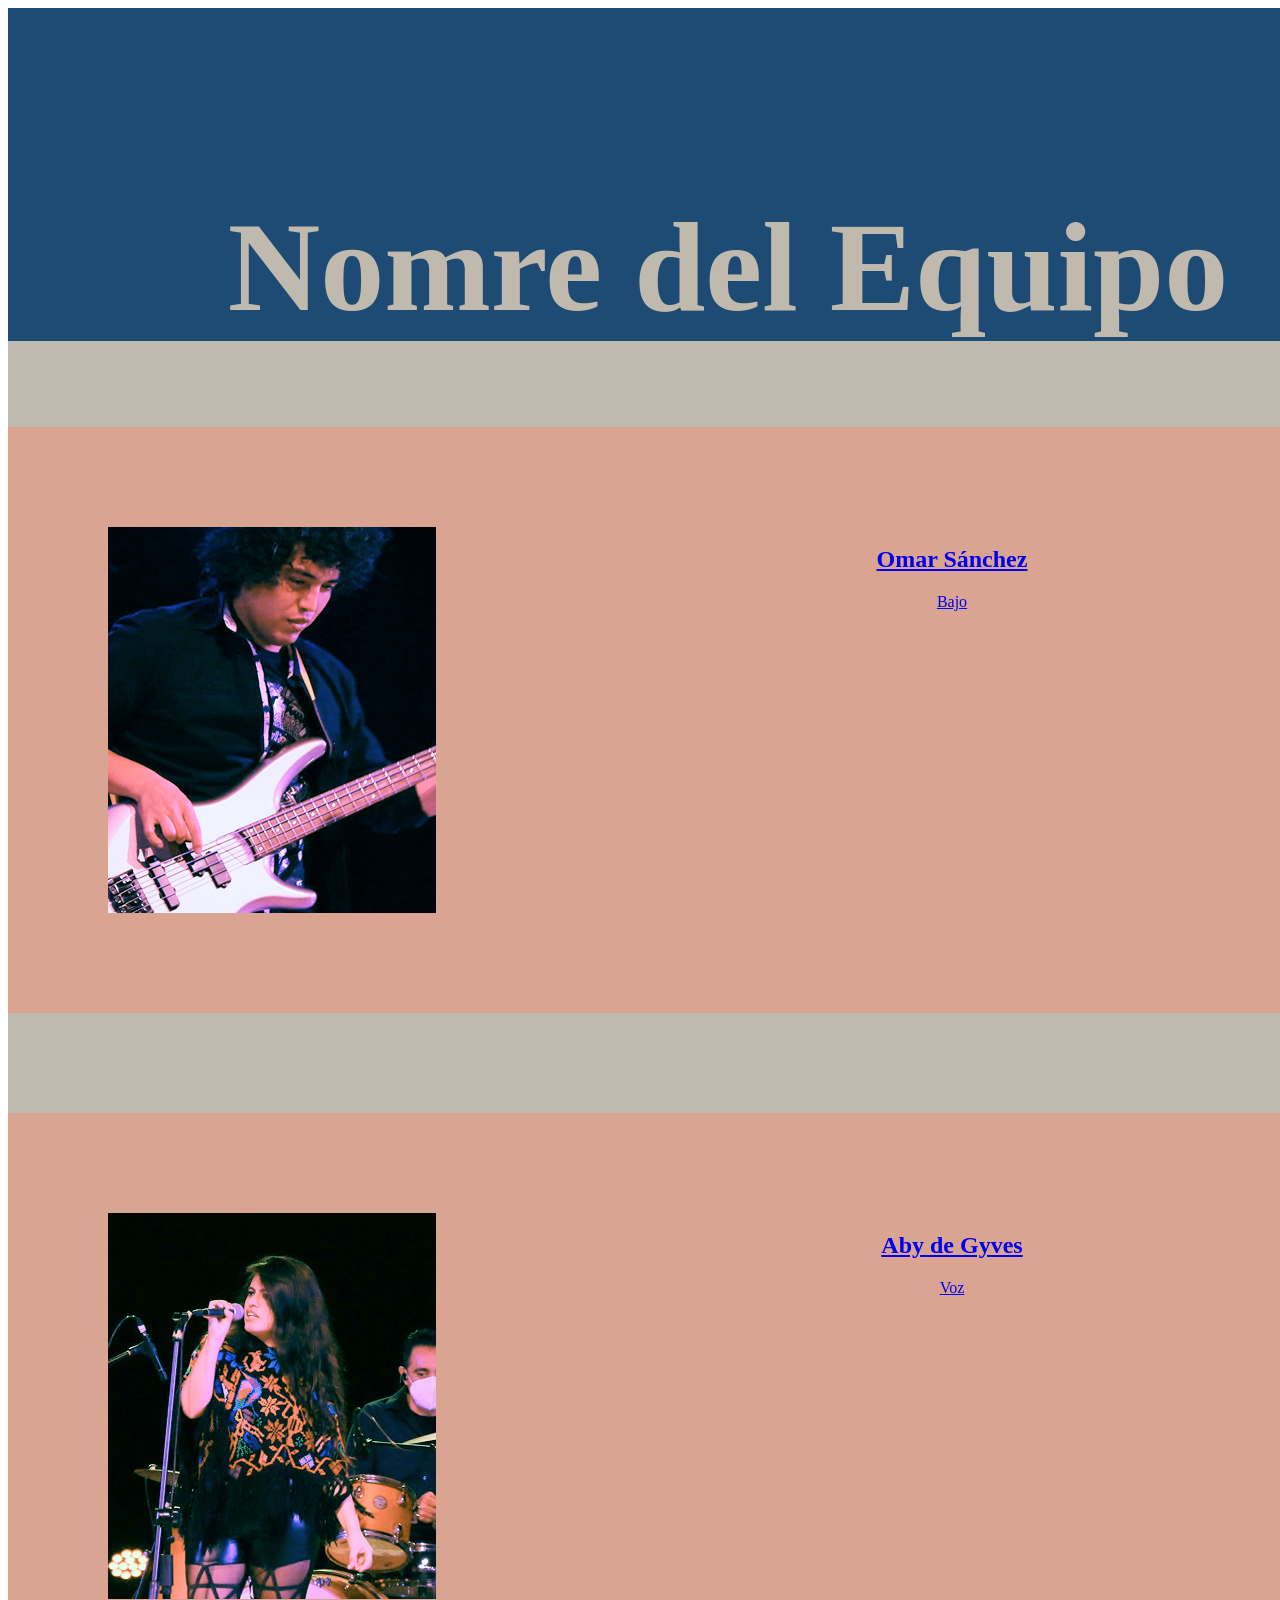
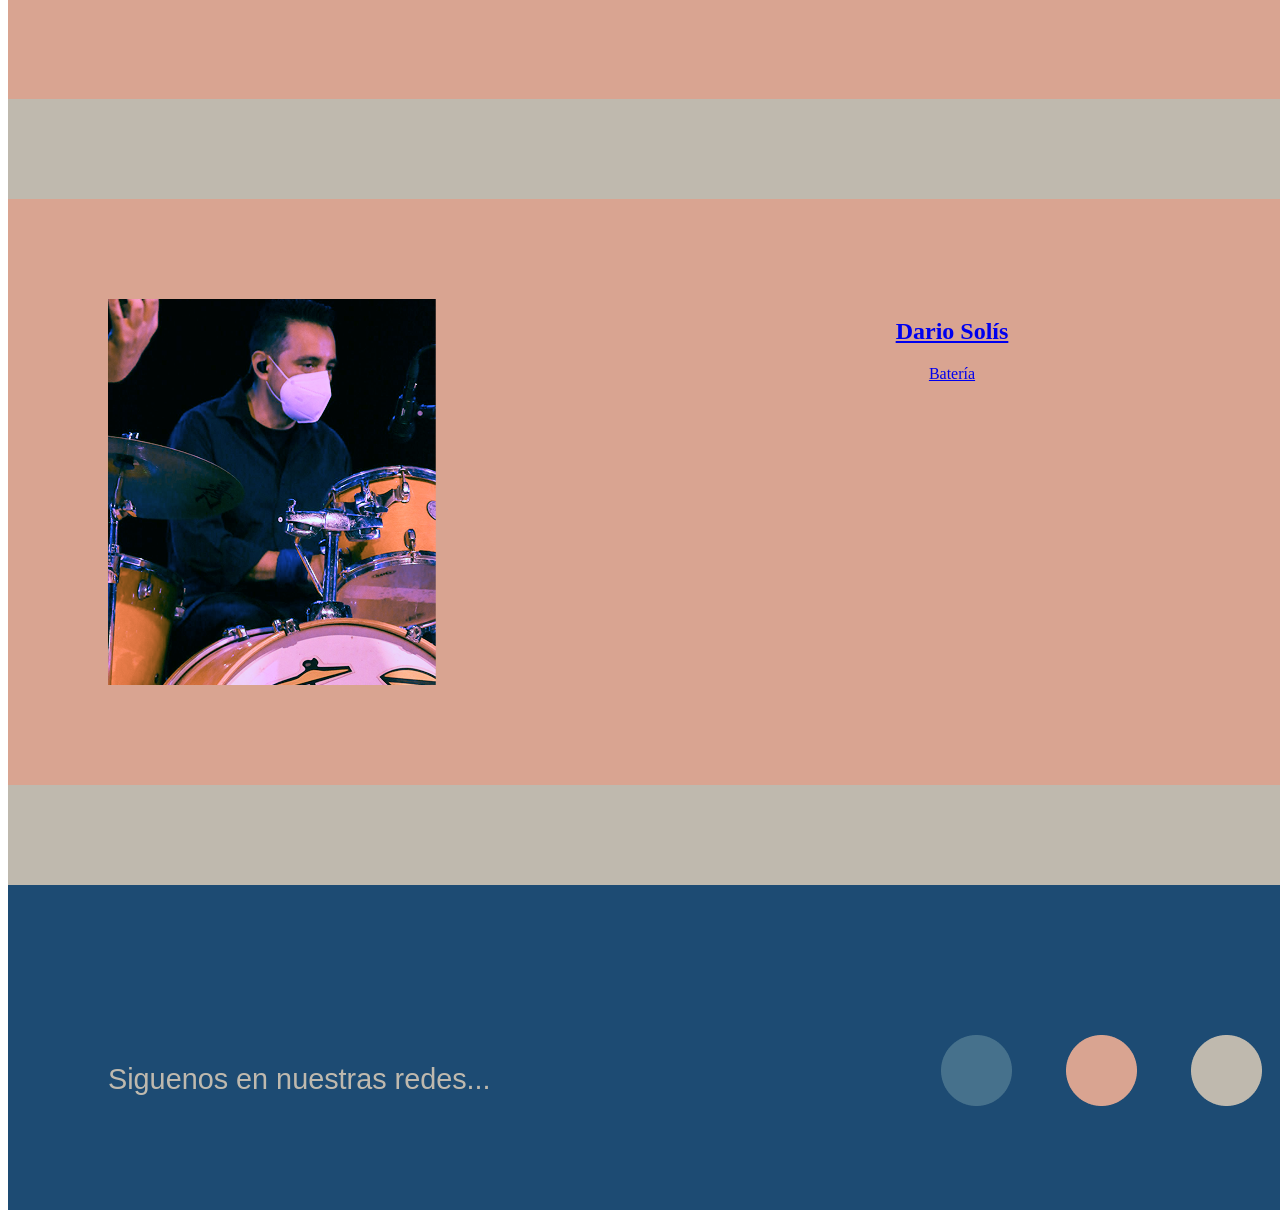
<file: index.html>
<!DOCTYPE html>
<html lang="es">
<head>
    <meta charset="UTF-8">
    <title>Equipo tal</title>
    <link rel="stylesheet" href="estilo.css" type="text/css">
    
</head>
<body>
    <div id="container">
        <header>
            <h1>Nomre del Equipo</h1>
            
        </header>
        <a href="jugador1.html" alt="vinculo para navegar al perfil del musico de Omar Sanchez"><article class="musico">
            <img src="imagenes/PaginaEquipo/pic_Jugador1_Inicio.png" alt="imagen del músico, Omar Sánches tocando el bajo electrico">
            <h2>Omar Sánchez</h2>
            <p>Bajo</p>
           
        </article></a>
        <a href="jugador2.html" alt="vinculo para navegar al perfil del musico de Aby de Gyvez"><article class="musico">
            <img src="imagenes/PaginaEquipo/picJugador2Inicio.png" alt="imagen del músico, Aby de Guves cantandp">
            <h2>Aby de Gyves</h2>
            <p>Voz</p>
            
        </article></a>
         <a href="jugador3.html" alt="vinculo para navegar al perfil del musico de Dario Solis"><article class="musico">
            <img src="imagenes/PaginaEquipo/picJugador3Inicio.png" alt="imagen del músico, Dario Solis tocando la bateria">
            <h2>Dario Solís</h2>
            <p>Batería</p>
           
             </article></a>
        
       <!-- aqui inicia el footer -->
        
        <footer>
            <p>Siguenos en nuestras redes...</p>
            <a href="https://www.facebook.com" target="_blank"><img src="imagenes/PaginaEquipo/icoFace.png"></a>
            <a href="https://www.instagram.com" target="_blank"><img src="imagenes/PaginaEquipo/icoInsta.png"></a>
            <a href="https://www.tiktok.com" target="_blank"><img src="imagenes/PaginaEquipo/icoTikTok.png"></a>
        </footer>
        
    </div>    
</body>
</html>
</file>
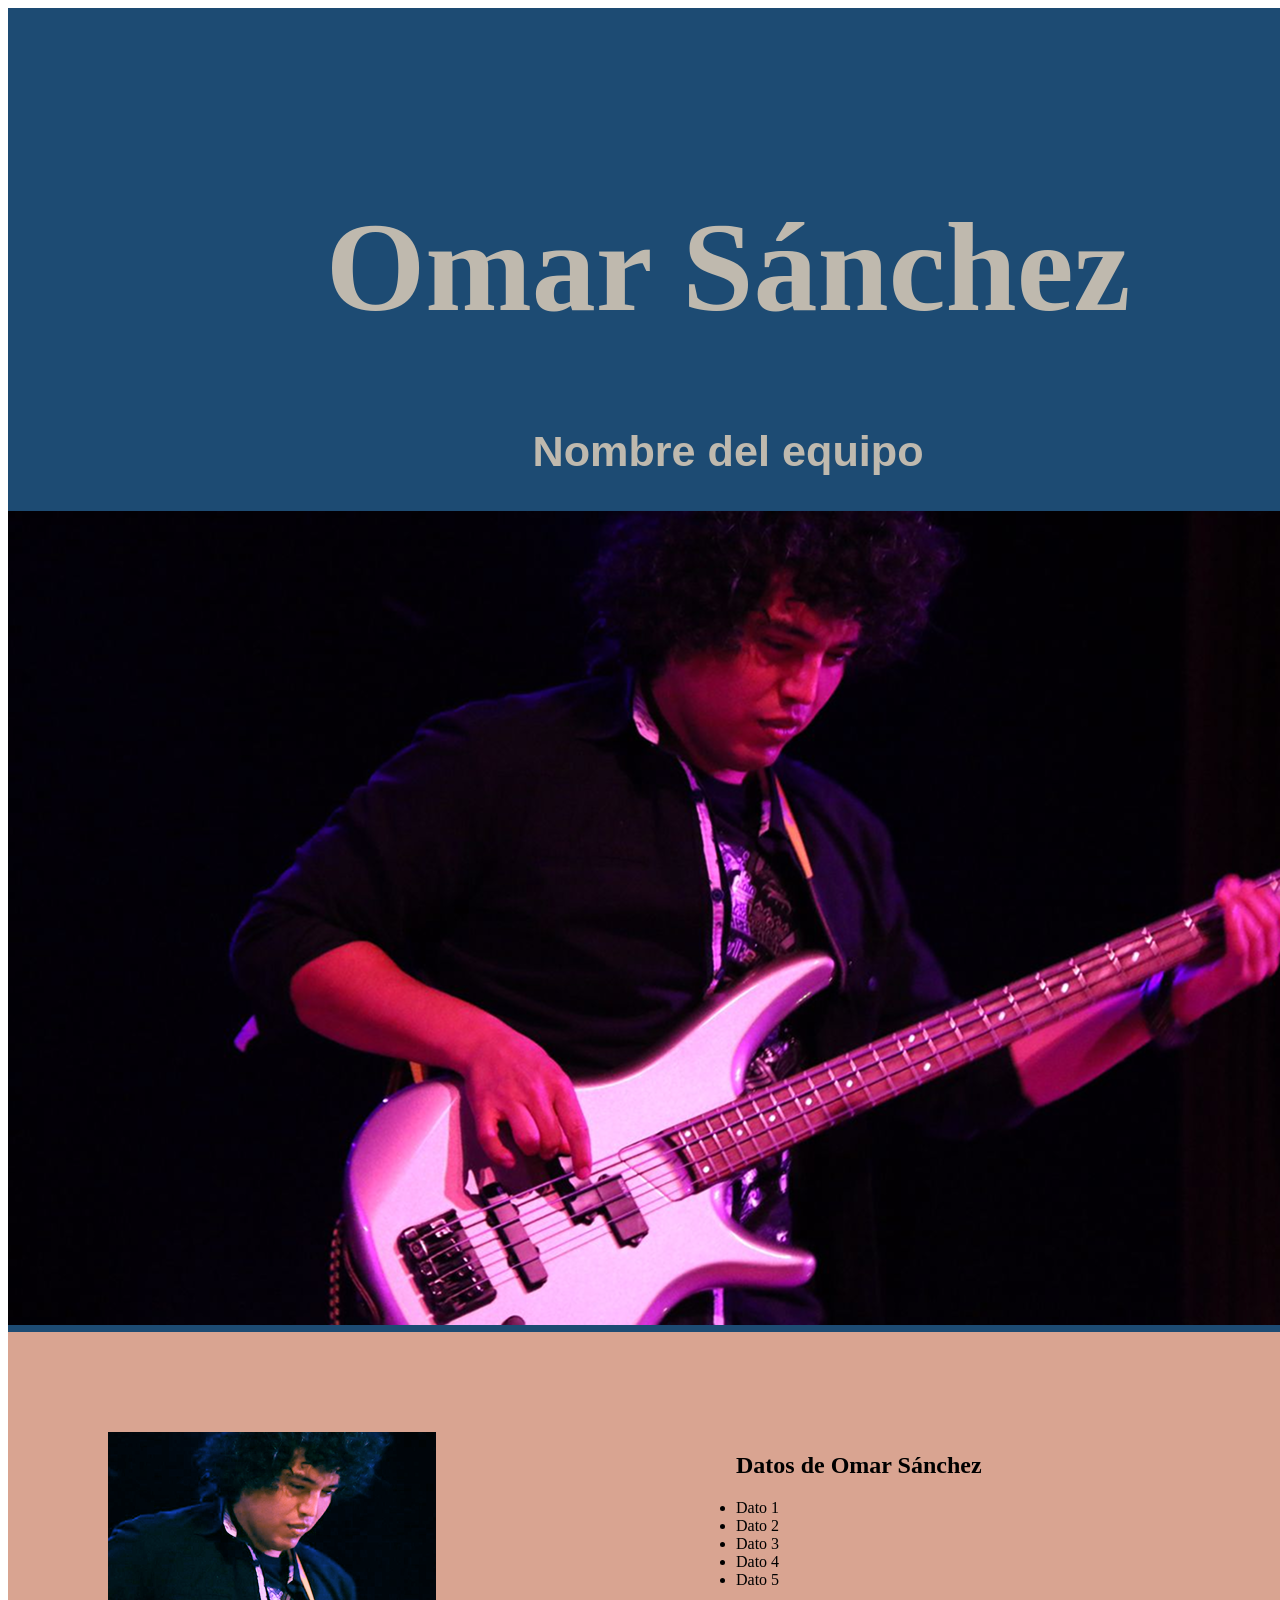
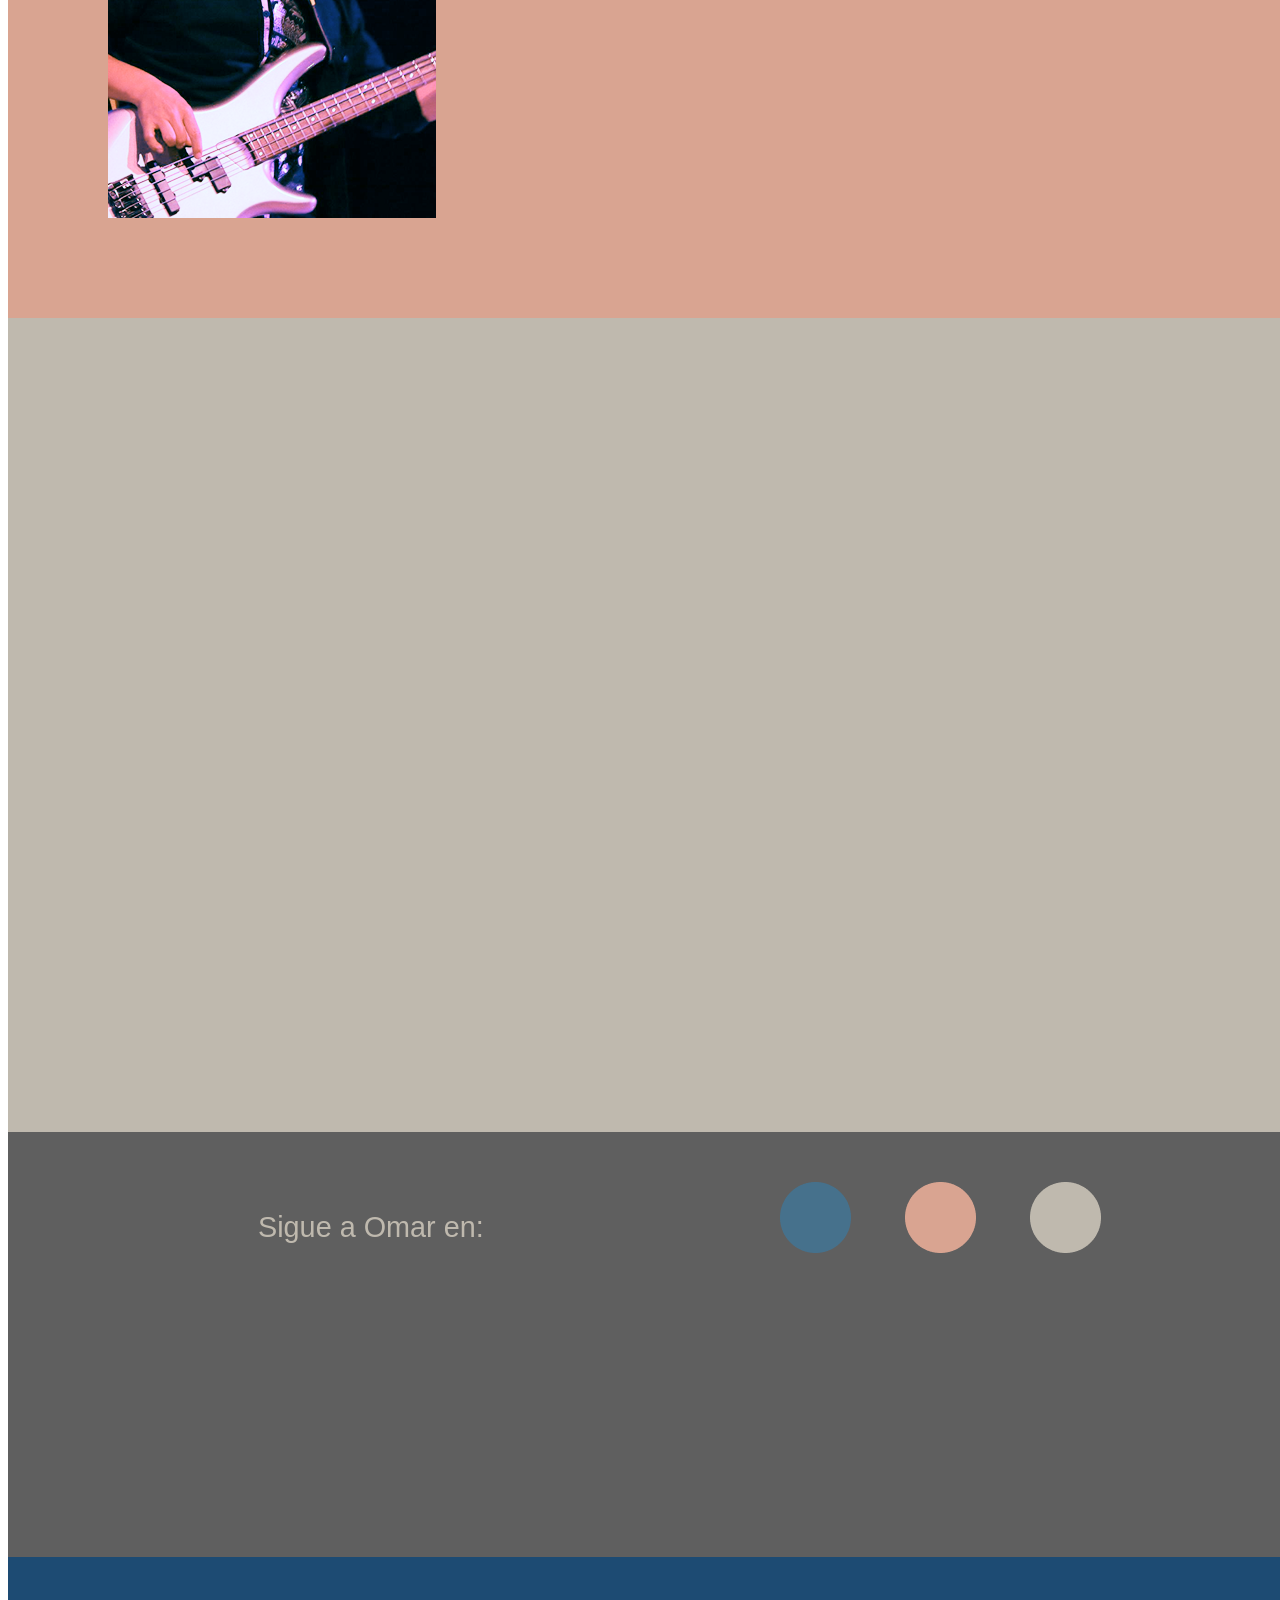
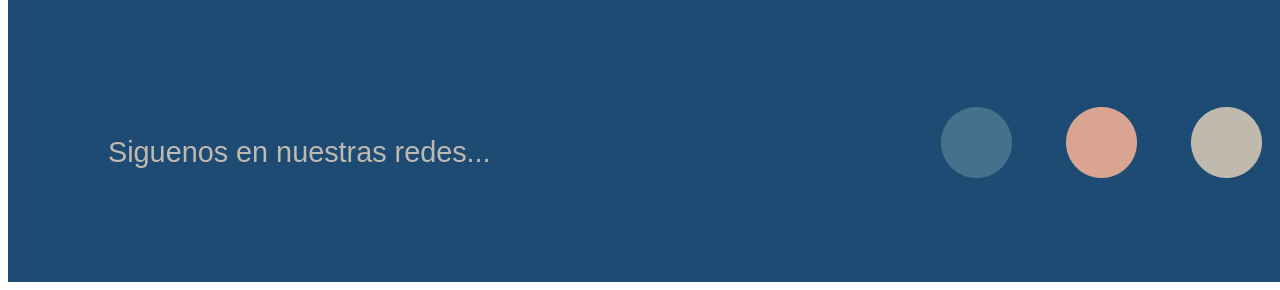
<file: jugador1.html>
<!DOCTYPE html>
<html lang="es">
<head>
    <meta charset="UTF-8">
    <title>Equipo tal - Jugador 1</title>
    <link rel="stylesheet" href="estilo.css" type="text/css">
    
</head>
<body>
    <div id="container">
        <header>
            <h1>Omar Sánchez</h1>
            <a href="index.html" alt="vinculo para volver al inicio del sitio"><h2>Nombre del equipo</h2></a> 
            <img src="imagenes/PaginaEquipo/OmarPag.png" alt="imagen del músico, Omar Sánches tocando el bajo electrico">
        </header>
        <article id="infoDelMusico">
            <img src="imagenes/PaginaEquipo/pic_Jugador1_Inicio.png" alt="imagen del músico, Omar Sánches tocando el bajo electrico">
            <h2>Datos de Omar Sánchez</h2>
            <ul>
                <li>Dato 1</li>
                <li>Dato 2</li>
                <li>Dato 3</li>
                <li>Dato 4</li>
                <li>Dato 5</li>
            </ul>
        </article>
        <div id="video">
            <iframe width="1440" height="810" src="https://www.youtube.com/embed/tkRqQHjufUA?si=RnA0m_7qNHD_bzSK" title="YouTube video player" frameborder="0" allow="accelerometer; autoplay; clipboard-write; encrypted-media; gyroscope; picture-in-picture; web-share" referrerpolicy="strict-origin-when-cross-origin" allowfullscreen></iframe>
        </div>
        <nav id="redes">
            <p>Sigue a Omar en:</p>
            <a href="https://www.facebook.com" target="_blank"><img src="imagenes/PaginaEquipo/icoFace.png"></a>
            <a href="https://www.instagram.com" target="_blank"><img src="imagenes/PaginaEquipo/icoInsta.png"></a>
            <a href="https://www.tiktok.com" target="_blank"><img src="imagenes/PaginaEquipo/icoTikTok.png"></a>
        </nav>
        <footer>
            <p>Siguenos en nuestras redes...</p>
            <a href="https://www.facebook.com" target="_blank"><img src="imagenes/PaginaEquipo/icoFace.png"></a>
            <a href="https://www.instagram.com" target="_blank"><img src="imagenes/PaginaEquipo/icoInsta.png"></a>
            <a href="https://www.tiktok.com" target="_blank"><img src="imagenes/PaginaEquipo/icoTikTok.png"></a>
        </footer>
        
    </div>    
</body>
</html>
</file>
<file: estilo.css>
div#container{background-color: #BFB9AE; 
    width: 1440px; 
    margin: 0 auto;}
header{background-color: #1D4B73; 
            padding:100px 0px 0px 0px;
            text-align:center;
            color:#BFB9AE;}
header h1{font-family: 'impact'; 
    font-size: 8rem;}
header a{font-family: 'arial', sans-serif; 
    font-size: 1.8rem; 
    font-weight: 100;
    color:#BFB9AE;
    text-decoration:none;}
article.musico{background-color: #D9A491; 
    padding: 100px 0px 100px 100px;
    height: 386px;
    margin-bottom: 100px;
    text-align: center;}
article.musico img{float:left; margin-right: 20px;}
article#infoDelMusico{background-color: #D9A491; 
    padding: 100px 0px 100px 100px;
    height: 386px;}
article#infoDelMusico img{float:left; margin-right: 300px;}
div#video{clear: both;}

/*------ esto es el estilo de footer para todas la páginas -------*/

footer{background-color: #1D4B73; 
        padding:150px 100px 100px 100px;
        clear:both;}
footer p{color:#BFB9AE; 
        font-family: 'arial', sans-serif;
        font-size: 1.8rem;
        font-weight: 200;
        float:left;
        margin-right: 450px;}
footer a{margin-right: 50px;}


/*------ esto es el estilo del nav de redes de los jugadores -------*/

nav#redes {padding:50px 0px 300px 0px; 
            text-align: center;
            background-color: #5F5F5F;}
nav#redes p{
    color:#BFB9AE; 
        font-family: 'arial', sans-serif;
        font-size: 1.8rem;
        font-weight: 200;
        float:left;
        margin-left: 250px}
nav#redes a{margin-right: 50px;}
</file>
